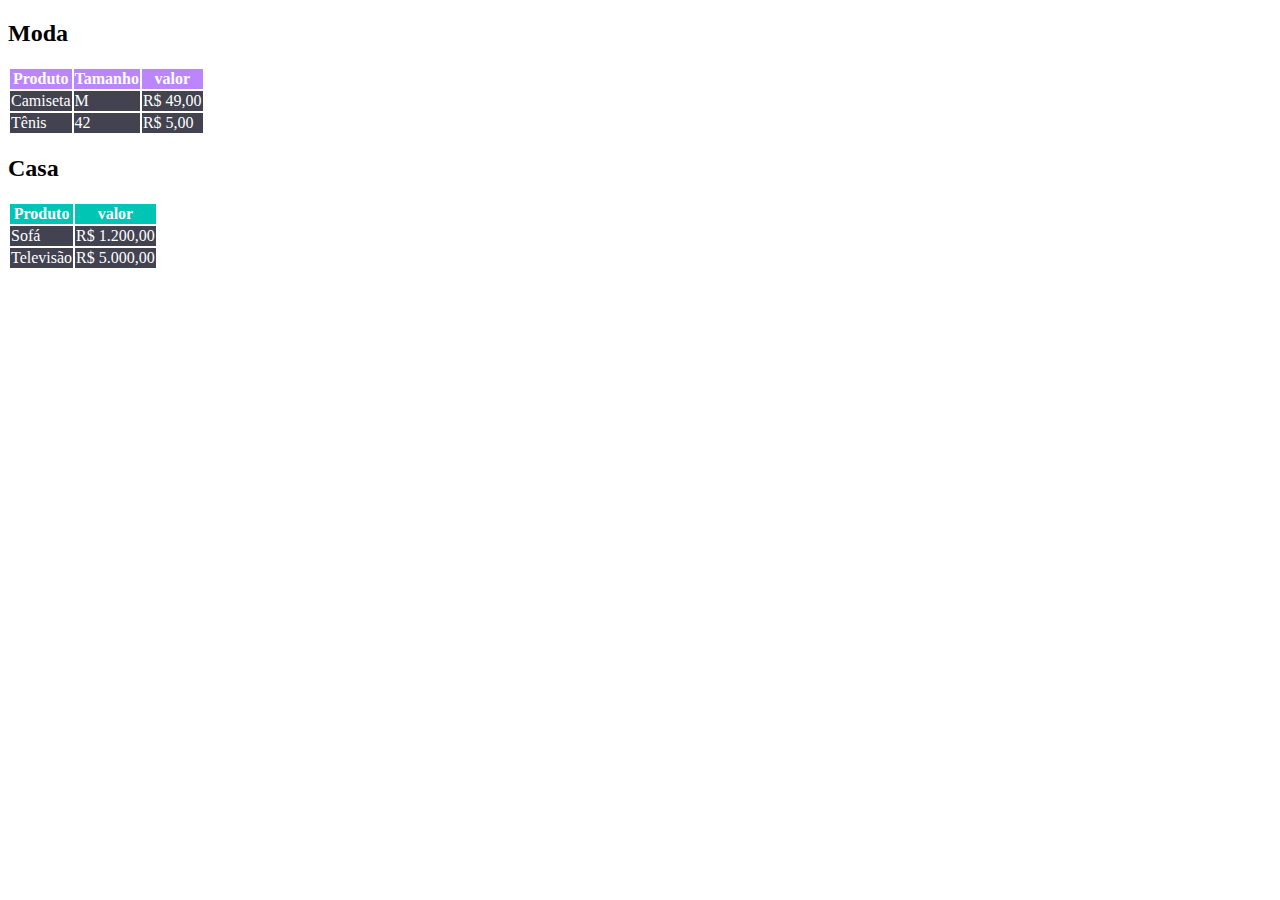
<file: desafio-tabela/index.html>
<!DOCTYPE html>
<html lang="en">
<head>
    <meta charset="UTF-8">
    <meta name="viewport" content="width=device-width, initial-scale=1.0">
    <title>Desafio tabela</title>
    
    <link rel="stylesheet" href="style.css">
</head>
<body>
    <h2>Moda</h2>

        <table class="cor-da-fonte">
            <thead class="cabecalho-moda">
                    <tr>
                        <th>Produto</th>
                        <th>Tamanho</th>
                        <th>valor</th>
                    </tr>
            </thead>
            <tbody class="produtos">
                    <tr>
                        <td>Camiseta</td>
                        <td>M</td>
                        <td>R$ 49,00</td>
                    </tr>
                    <tr>
                        <td>Tênis</td>
                        <td>42</td>
                        <td>R$ 5,00</td>
                    </tr>
            </tbody>
        </table>
    

    <h2>Casa</h2>
    <table class="cor-da-fonte">
            <thead class="cabecalho-casa">
                    <tr>
                        <th>Produto</th>
                        <th>valor</th>
                    </tr>
            </thead>
            <tbody class="produtos">
                    <tr>
                        <td>Sofá</td>
                        <td>R$ 1.200,00</td>
                    </tr>
                    <tr>
                        <td>Televisão</td>
                        <td>R$ 5.000,00</td>
                    </tr>
            </tbody>
    </table>
</body>
</html>
</file>
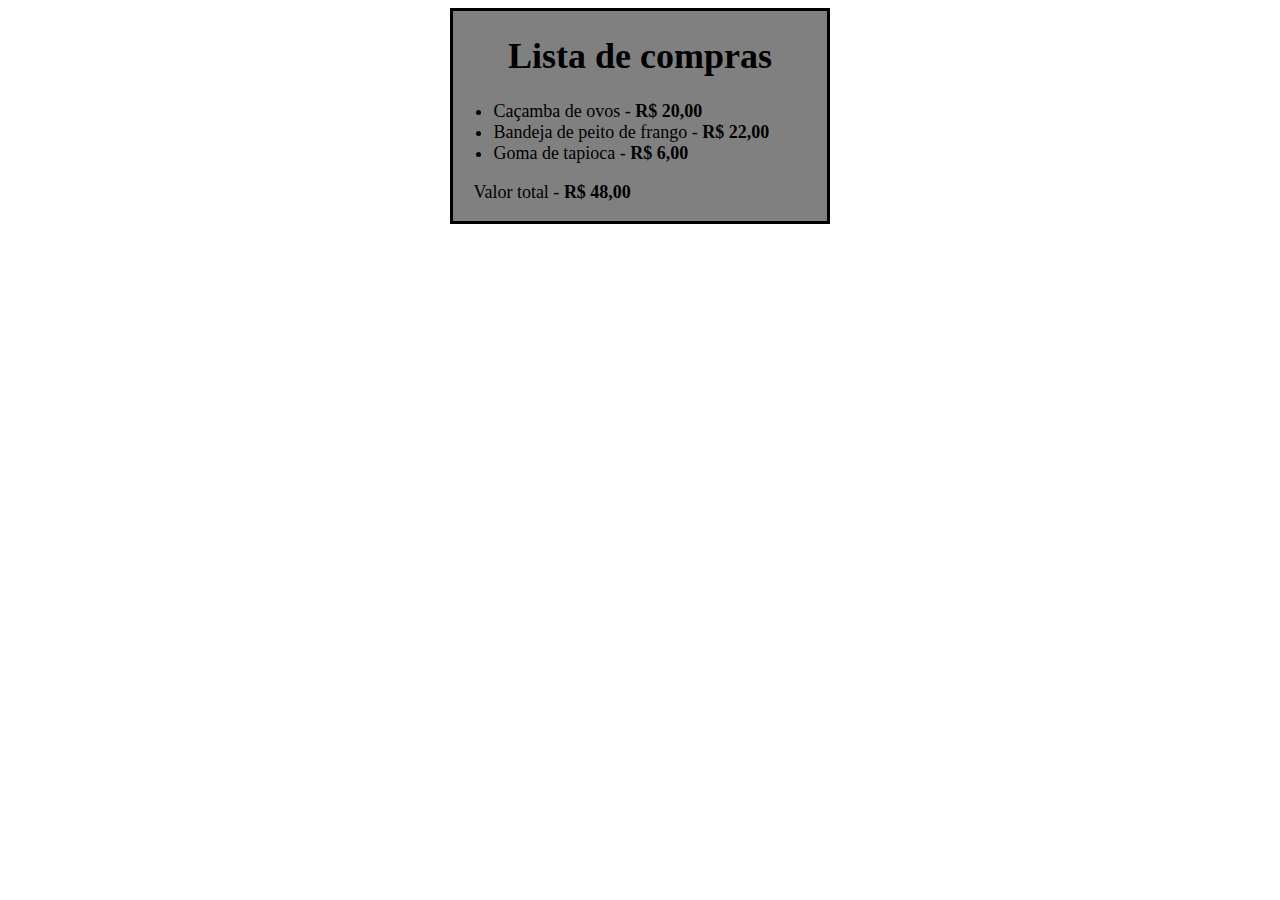
<file: exercicio-lista-de-compras/index.html>
<!DOCTYPE html>
<html lang="en">

<head>
    <meta charset="UTF-8">
    <meta name="viewport" content="width=device-width, initial-scale=1.0">
    <title>Lista de compras</title>

    <link rel="stylesheet" href="style.css">
</head>

<body>
    <div>
        <h1 class="titulo">Lista de compras</h1>
        
        <ul>
            <li>Caçamba de ovos - <strong>R$ 20,00</strong></li>
            <li>Bandeja de peito de frango - <strong>R$ 22,00</strong></li>
            <li>Goma de tapioca - <strong>R$ 6,00</strong></li>
        </ul>

        <p class="valor-total">Valor total - <strong>R$ 48,00</strong></p>
    </div>
</body>

</html>
</file>
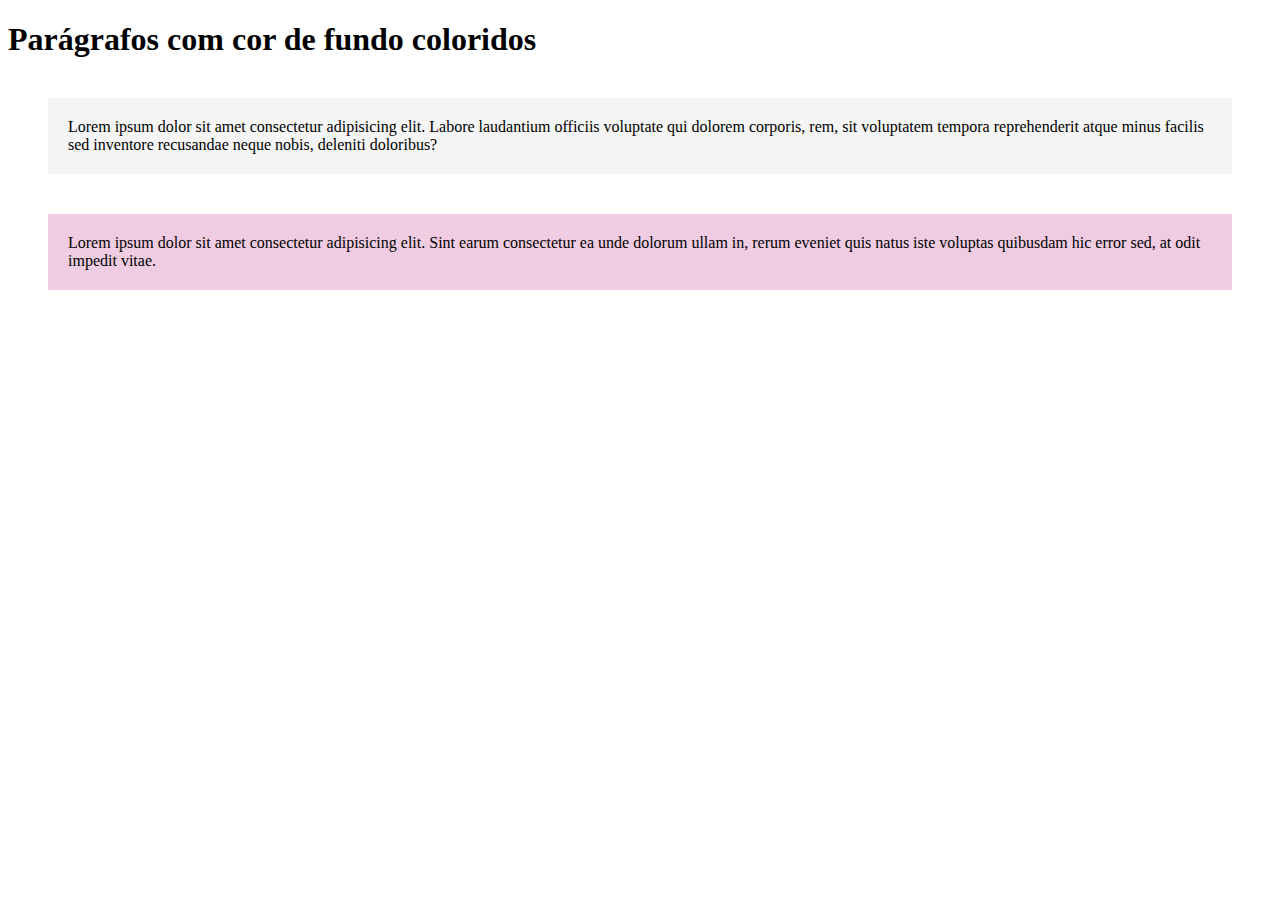
<file: exercicio-paragrafos-coloridos/index.html>
<!DOCTYPE html>
<html lang="en">
<head>
    <meta charset="UTF-8">
    <meta name="viewport" content="width=device-width, initial-scale=1.0">
    <title>Parágrafos com cor de fundo coloridos</title>

    <link rel="stylesheet" href="style.css">
</head>
<body>
    <h1>Parágrafos com cor de fundo coloridos</h1>

        <p class="texto paragrafo-padrao">Lorem ipsum dolor sit amet consectetur adipisicing elit. Labore laudantium officiis voluptate qui dolorem corporis, rem, sit voluptatem tempora reprehenderit atque minus facilis sed inventore recusandae neque nobis, deleniti doloribus?</p>

        <p class="texto paragrafo-destacado">Lorem ipsum dolor sit amet consectetur adipisicing elit. Sint earum consectetur ea unde dolorum ullam in, rerum eveniet quis natus iste voluptas quibusdam hic error sed, at odit impedit vitae.</p>

</body>
</html>
</file>
<file: desafio-tabela/style.css>
.cor-da-fonte {
    color: white;
}

.produtos {
    background-color: #424250;
}

.cabecalho-moda {
    background-color: #BB86FC;
}

.cabecalho-casa {
    background-color:  #00C4B4;
}
</file>
<file: exercicio-lista-de-compras/style.css>
div{
    margin: 0 35% 0 35%;
    border: solid black;
    font-size: 18px;
    background-color: gray;
}

.titulo{
    text-align: center;
}

.valor-total{
    margin-left: 20px;
}
</file>
<file: exercicio-paragrafos-coloridos/style.css>
/* p{
    margin: 40px;
    padding: 20px;
} */

.texto{
    margin: 40px;
    padding: 20px;
}

.paragrafo-padrao {
    background-color: #F5F5F5;
}

.paragrafo-destacado {
    background-color: #F0CCE2;
}
</file>
